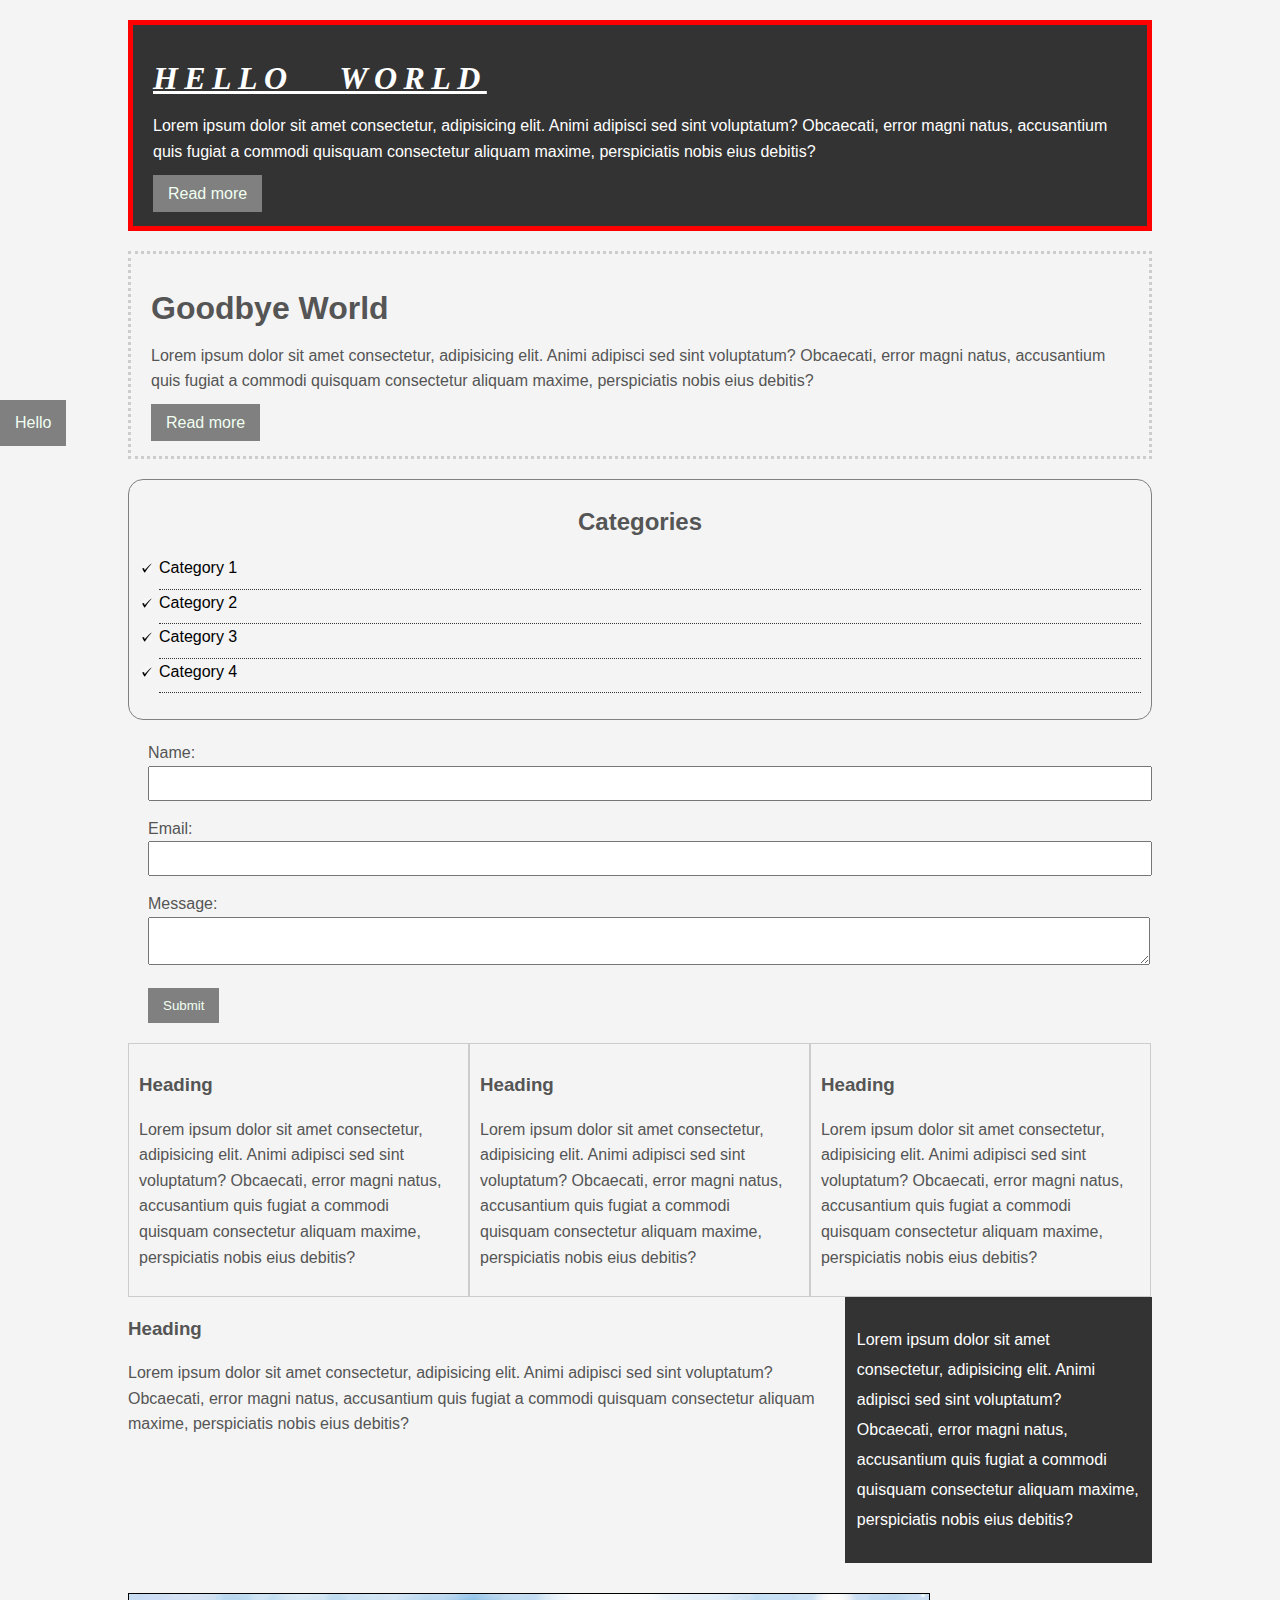
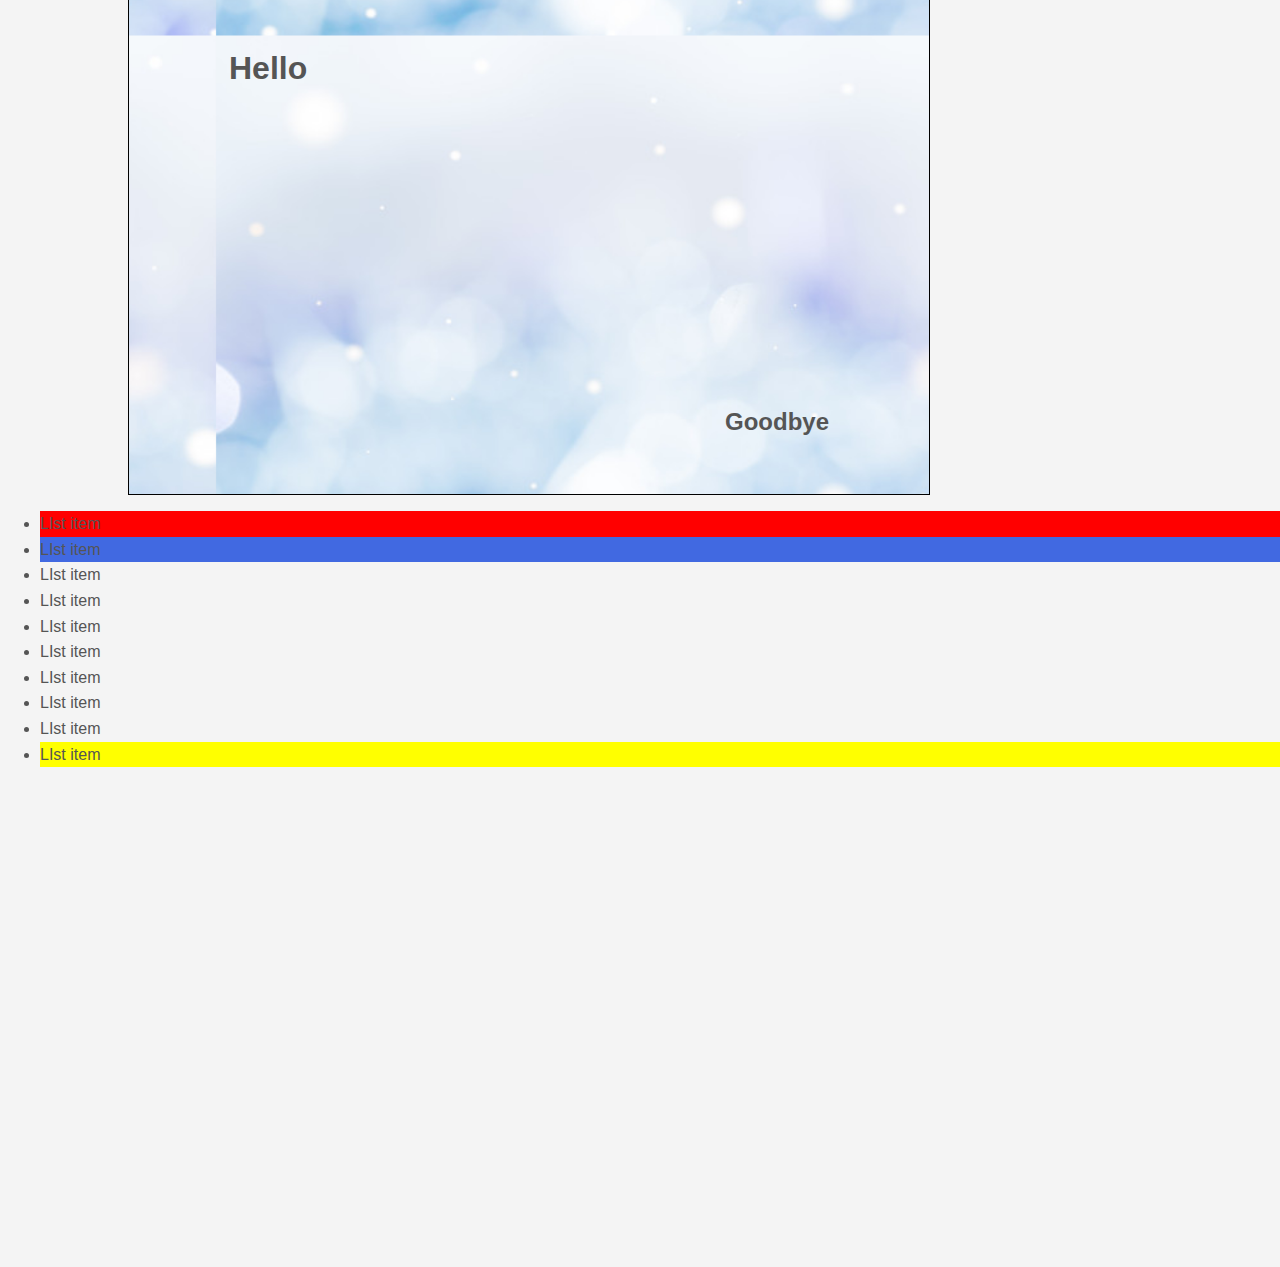
<file: cheatsheat/index.html>
<!DOCTYPE html>
<html>

<head>
    <title>
        CSS Cheat Sheet
    </title>
    <link rel="stylesheet" href="css/style.css">
</head>

<body>
    <div class="container">
        <div class="box-1">
            <h1>Hello World</h1>
            <p>
                Lorem ipsum dolor sit amet consectetur, adipisicing elit. Animi adipisci sed sint voluptatum? Obcaecati, error magni natus, accusantium quis fugiat a commodi quisquam consectetur aliquam maxime, perspiciatis nobis eius debitis?
            </p>
            <a class="button" href="">Read more</a>
        </div>

        <div class="box-2">
            <h1>Goodbye World</h1>
            <p>
                Lorem ipsum dolor sit amet consectetur, adipisicing elit. Animi adipisci sed sint voluptatum? Obcaecati, error magni natus, accusantium quis fugiat a commodi quisquam consectetur aliquam maxime, perspiciatis nobis eius debitis?
            </p>
            <a class="button" href="">Read more</a>
        </div>
        <div class="categories">
            <h2>Categories</h2>
            <ul>
                <li><a href="#">Category 1</a></li>
                <li><a href="#">Category 2</a></li>
                <li><a href="#">Category 3</a></li>
                <li><a href="#">Category 4</a></li>

            </ul>
        </div>

        <form class="myform">
            <div class="form-group">
                <label>Name: </label>
                <input type="text" name="name">
            </div>
            <div class="form-group">
                <label>Email: </label>
                <input type="text" name="email">
            </div>
            <div class="form-group">
                <label>Message: </label>
                <textarea name="message"></textarea>
            </div>
            <input class="button" type="submit" value="Submit" name="">
        </form>

        <div class="block">
            <h3>Heading</h3>
            <p> Lorem ipsum dolor sit amet consectetur, adipisicing elit. Animi adipisci sed sint voluptatum? Obcaecati, error magni natus, accusantium quis fugiat a commodi quisquam consectetur aliquam maxime, perspiciatis nobis eius debitis?</p>
        </div>
        <div class="block">
            <h3>Heading</h3>
            <p> Lorem ipsum dolor sit amet consectetur, adipisicing elit. Animi adipisci sed sint voluptatum? Obcaecati, error magni natus, accusantium quis fugiat a commodi quisquam consectetur aliquam maxime, perspiciatis nobis eius debitis?</p>
        </div>
        <div class="block">
            <h3>Heading</h3>
            <p> Lorem ipsum dolor sit amet consectetur, adipisicing elit. Animi adipisci sed sint voluptatum? Obcaecati, error magni natus, accusantium quis fugiat a commodi quisquam consectetur aliquam maxime, perspiciatis nobis eius debitis?</p>
        </div>
        <div id="main-block">
            <h3>Heading</h3>
            <p> Lorem ipsum dolor sit amet consectetur, adipisicing elit. Animi adipisci sed sint voluptatum? Obcaecati, error magni natus, accusantium quis fugiat a commodi quisquam consectetur aliquam maxime, perspiciatis nobis eius debitis?</p>

        </div>
        <div id="side-bar">
            <p> Lorem ipsum dolor sit amet consectetur, adipisicing elit. Animi adipisci sed sint voluptatum? Obcaecati, error magni natus, accusantium quis fugiat a commodi quisquam consectetur aliquam maxime, perspiciatis nobis eius debitis?</p>


        </div>
        <div class="clr"></div>
        <div class="p-box">
            <h1>Hello</h1>
            <h2>Goodbye</h2>
        </div>
    </div>
    <ul class="myList">
        <li>LIst item</li>
        <li>LIst item</li>
        <li>LIst item</li>
        <li>LIst item</li>
        <li>LIst item</li>
        <li>LIst item</li>
        <li>LIst item</li>
        <li>LIst item</li>
        <li>LIst item</li>
        <li>LIst item</li>
    </ul>
    <!-- ./Container -->
    <a class="fix-me button" href="sss">Hello</a>
    <div style="margin-top:500px;"></div>
</body>

</html>
</file>
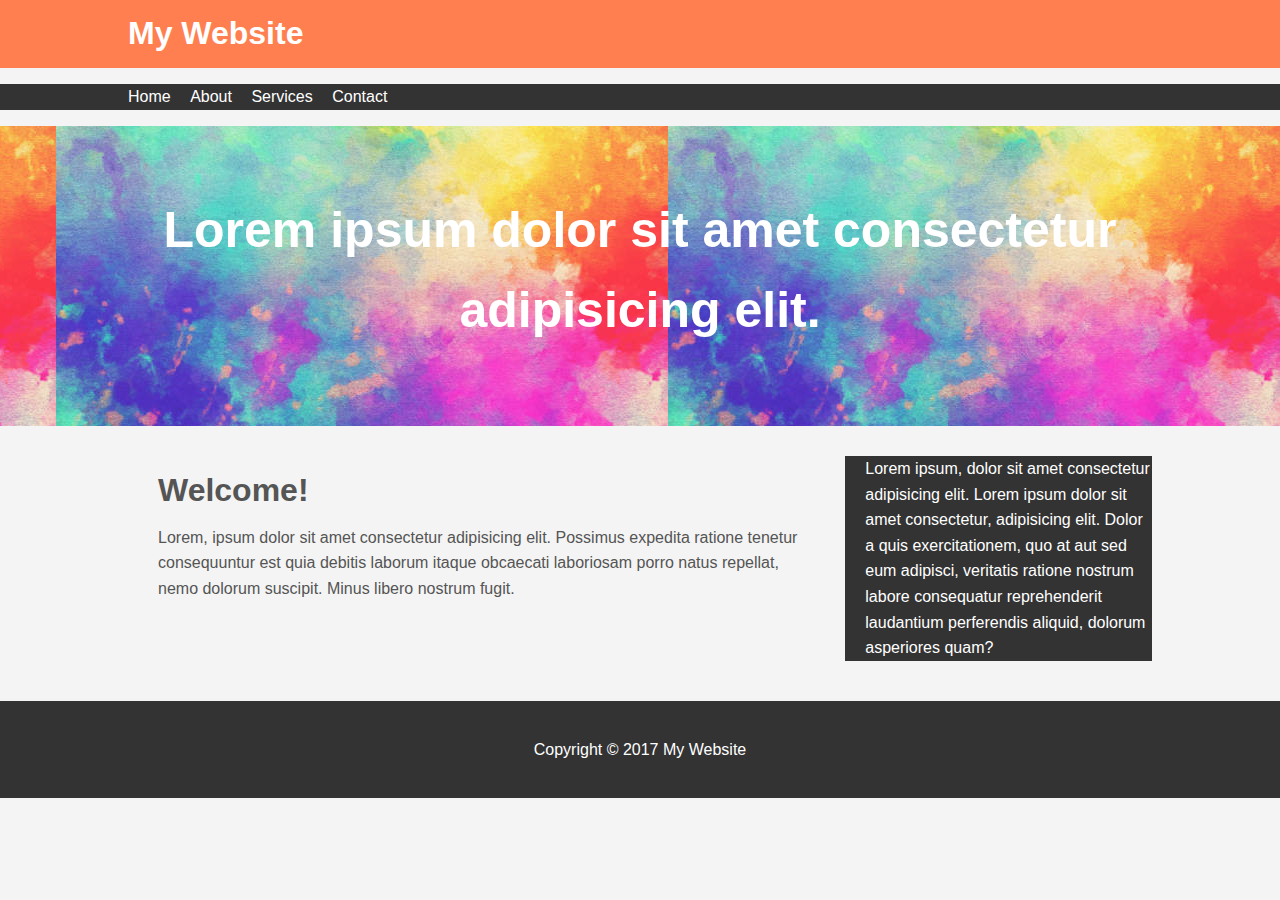
<file: mywebsite/index.html>
<!DOCTYPE html>
<html>

<head>
    <title>MY Website</title>
    <link rel="stylesheet" type="text/css" href="css/style.css">
</head>

<body>
    <header id="mainHeader">
        <div class="container">
            <h1>My Website</h1>
        </div>
    </header>
    <nav id="navbar">
        <div>
            <ul>
                <li><a href="#">Home</a></li>
                <li><a href="#">About</a></li>
                <li><a href="#">Services</a></li>
                <li><a href="#">Contact</a></li>
            </ul>
        </div>
    </nav>
    <section id="showCase">
        <div class="container">
            <h1>Lorem ipsum dolor sit amet consectetur adipisicing elit. </h1>
        </div>
    </section>
    <div class="container">
        <section id="main">
            <h1>Welcome!</h1>
            <p>Lorem, ipsum dolor sit amet consectetur adipisicing elit. Possimus expedita ratione tenetur consequuntur est quia debitis laborum itaque obcaecati laboriosam porro natus repellat, nemo dolorum suscipit. Minus libero nostrum fugit.</p>

        </section>
        <aside id="sidebar">Lorem ipsum, dolor sit amet consectetur adipisicing elit. Lorem ipsum dolor sit amet consectetur, adipisicing elit. Dolor a quis exercitationem, quo at aut sed eum adipisci, veritatis ratione nostrum labore consequatur reprehenderit laudantium
            perferendis aliquid, dolorum asperiores quam?

        </aside>
    </div>
</body>
<footer id="mainFooter">
    <p>Copyright &copy; 2017 My Website</p>
</footer>

</html>
</file>
<file: cheatsheat/css/style.css>
/* * {
    margin: 0;
    padding: 0;
}*/

body {
    background-color: #f4f4f4;
    color: #555;
    font-family: Arial, Helvetica, sans-serif;
    font-size: 16px;
    font-weight: normal;
    /* Same as above */
    font: normal 16px Arial, Helvetica, sans-serif;
    line-height: 1.6em;
    margin: 0;
}

.clr {
    clear: both
}

a {
    text-decoration: none;
    color: #000;
}

a:hover {
    color: red;
}

a:active {
    color: green;
}

.button:hover {
    background: indigo;
    color: lightcyan;
}

.container {
    width: 80%;
    margin: auto;
}

.box-1 {
    background-color: #333;
    color: #fff;
    border-right: 5px red solid;
    border-left: 5px red solid;
    border-bottom: 5px red solid;
    border-top: 5px red solid;
    /* same as above */
    border: 5px red solid;
    border-width: 3px;
    border-bottom-width: 10px;
    border-top-style: dotted;
    border: 5px red solid;
    padding-top: 20px;
    padding-bottom: 20px;
    padding-right: 20px;
    padding-left: 20px;
    /*same as above*/
    padding: 20px;
    margin-top: 20px;
    margin: 20px 0;
}

.box-1 h1 {
    font-family: Tahoma;
    font-weight: 800;
    font-style: italic;
    text-decoration: underline;
    text-transform: uppercase;
    letter-spacing: 0.2em;
    word-spacing: 1em;
}

.box-2 {
    border: 3px dotted #ccc;
    padding: 20px;
    margin: 20px 0;
}

.categories {
    border: 1px grey solid;
    padding: 10px;
    border-radius: 15px;
}

.categories h2 {
    text-align: center;
}

.categories ul {
    padding: 0;
    padding-left: 20px;
    list-style: square;
    list-style: none;
}

.categories li {
    padding-bottom: 8px;
    border-bottom: dotted 1px #333;
    list-style-image: url("../images/check.png");
}

.myform {
    padding: 20px;
}

.myform .form-group {
    padding-bottom: 15px;
}

.myform label {
    display: block;
}

.myform input[type="text"],
.myform textarea {
    padding: 8px;
    width: 100%;
}

.button {
    background-color: grey;
    color: honeydew;
    padding: 10px 15px;
    border: none;
}

.block {
    float: left;
    width: 33.3%;
    border: 1px solid #ccc;
    padding: 10px;
    box-sizing: border-box;
}

#main-block {
    float: left;
    width: 70%;
}

#side-bar {
    float: right;
    width: 30%;
    background-color: #333;
    color: #fff;
    padding: 12px;
    box-sizing: border-box;
    line-height: 30px;
}

.p-box {
    width: 800px;
    height: 500px;
    border: 1px solid #000;
    margin-top: 30px;
    position: relative;
    background-image: url('../images/bgimage.jpeg');
    background-repeat: round;
    background-position: 200px 100px;
    background-position: center center;
}

.p-box h1 {
    position: absolute;
    top: 40px;
    left: 100px;
}

.p-box h2 {
    position: absolute;
    bottom: 40px;
    right: 100px;
}

.fix-me {
    position: fixed;
    top: 400px;
}

.myList li:first-child {
    background: red;
}

.myList li:last-child {
    background: yellow;
}

.myList li:nth-child(2) {
    background-color: royalblue;
}
</file>
<file: mywebsite/css/style.css>
body {
    background-color: #f4f4f4;
    color: #555;
    font-family: Arial, Helvetica, sans-serif;
    font-size: 16px;
    line-height: 1.6em;
    margin: 0;
}

.container {
    width: 80%;
    margin: auto;
    overflow: hidden;
}

#mainHeader {
    background-color: coral;
    color: #fff;
}

#navbar {
    background-color: #333;
    color: #fff;
}

#navbar ul {
    padding-left: 10%;
    list-style: none;
}

#navbar li {
    display: inline;
}

#navbar a {
    color: #fff;
    text-decoration: none;
    font: size 18px;
    padding-right: 15px;
}

#showCase {
    background-image: url('../images/showcase.jpeg');
    background-position: center right;
    min-height: 300px;
    margin-bottom: 30px;
    text-align: center;
}

#showCase h1 {
    color: #fff;
    font-size: 50px;
    line-height: 1.6em;
    padding-top: 30px;
    box-sizing: border-box;
}

#main {
    float: left;
    width: 70%;
    padding: 0 30px;
    box-sizing: border-box;
}

#sidebar {
    float: right;
    width: 30%;
    padding-left: 2%;
    background: #333;
    box-sizing: border-box;
    color: #fff;
}

#mainFooter {
    background: #333;
    color: #fff;
    text-align: center;
    padding: 20px;
    margin-top: 40px;
}

@media(max-width:600px) {
    #main {
        width: 100%;
        float: nones;
    }
}
</file>
